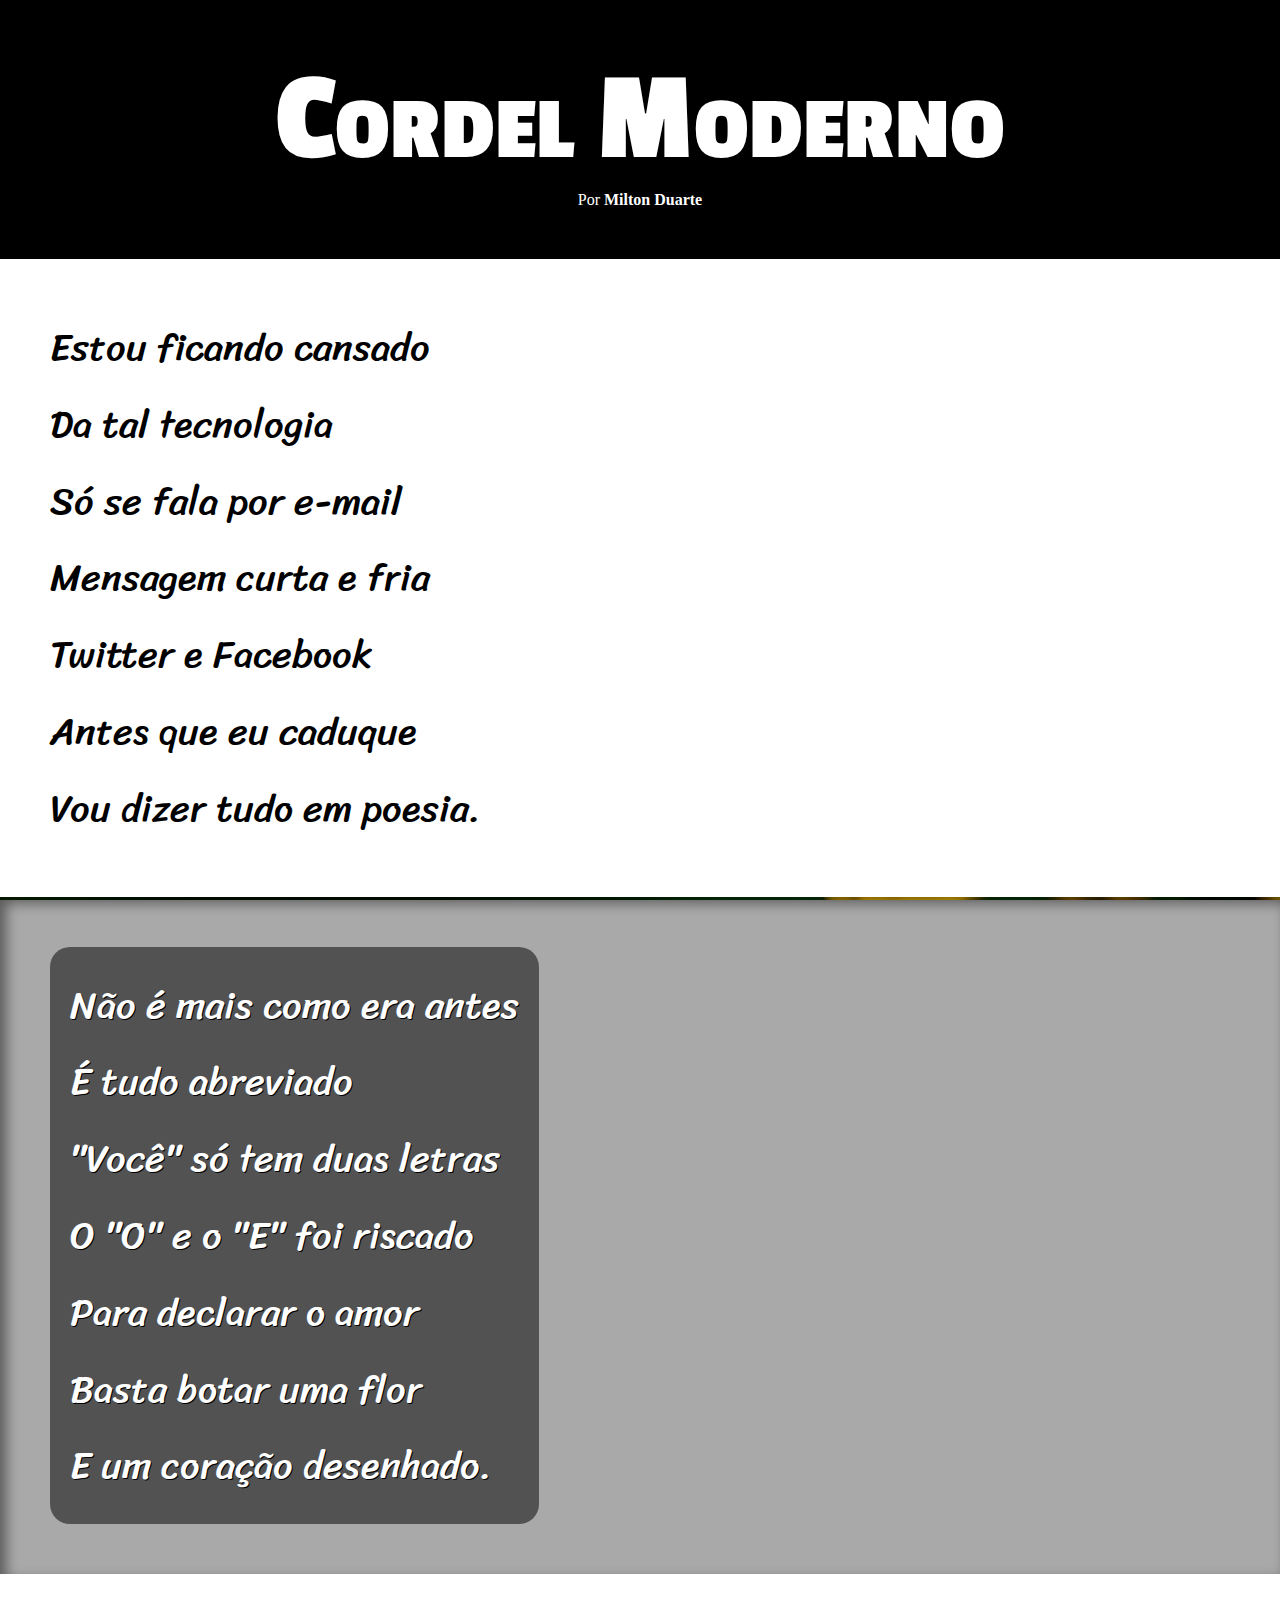
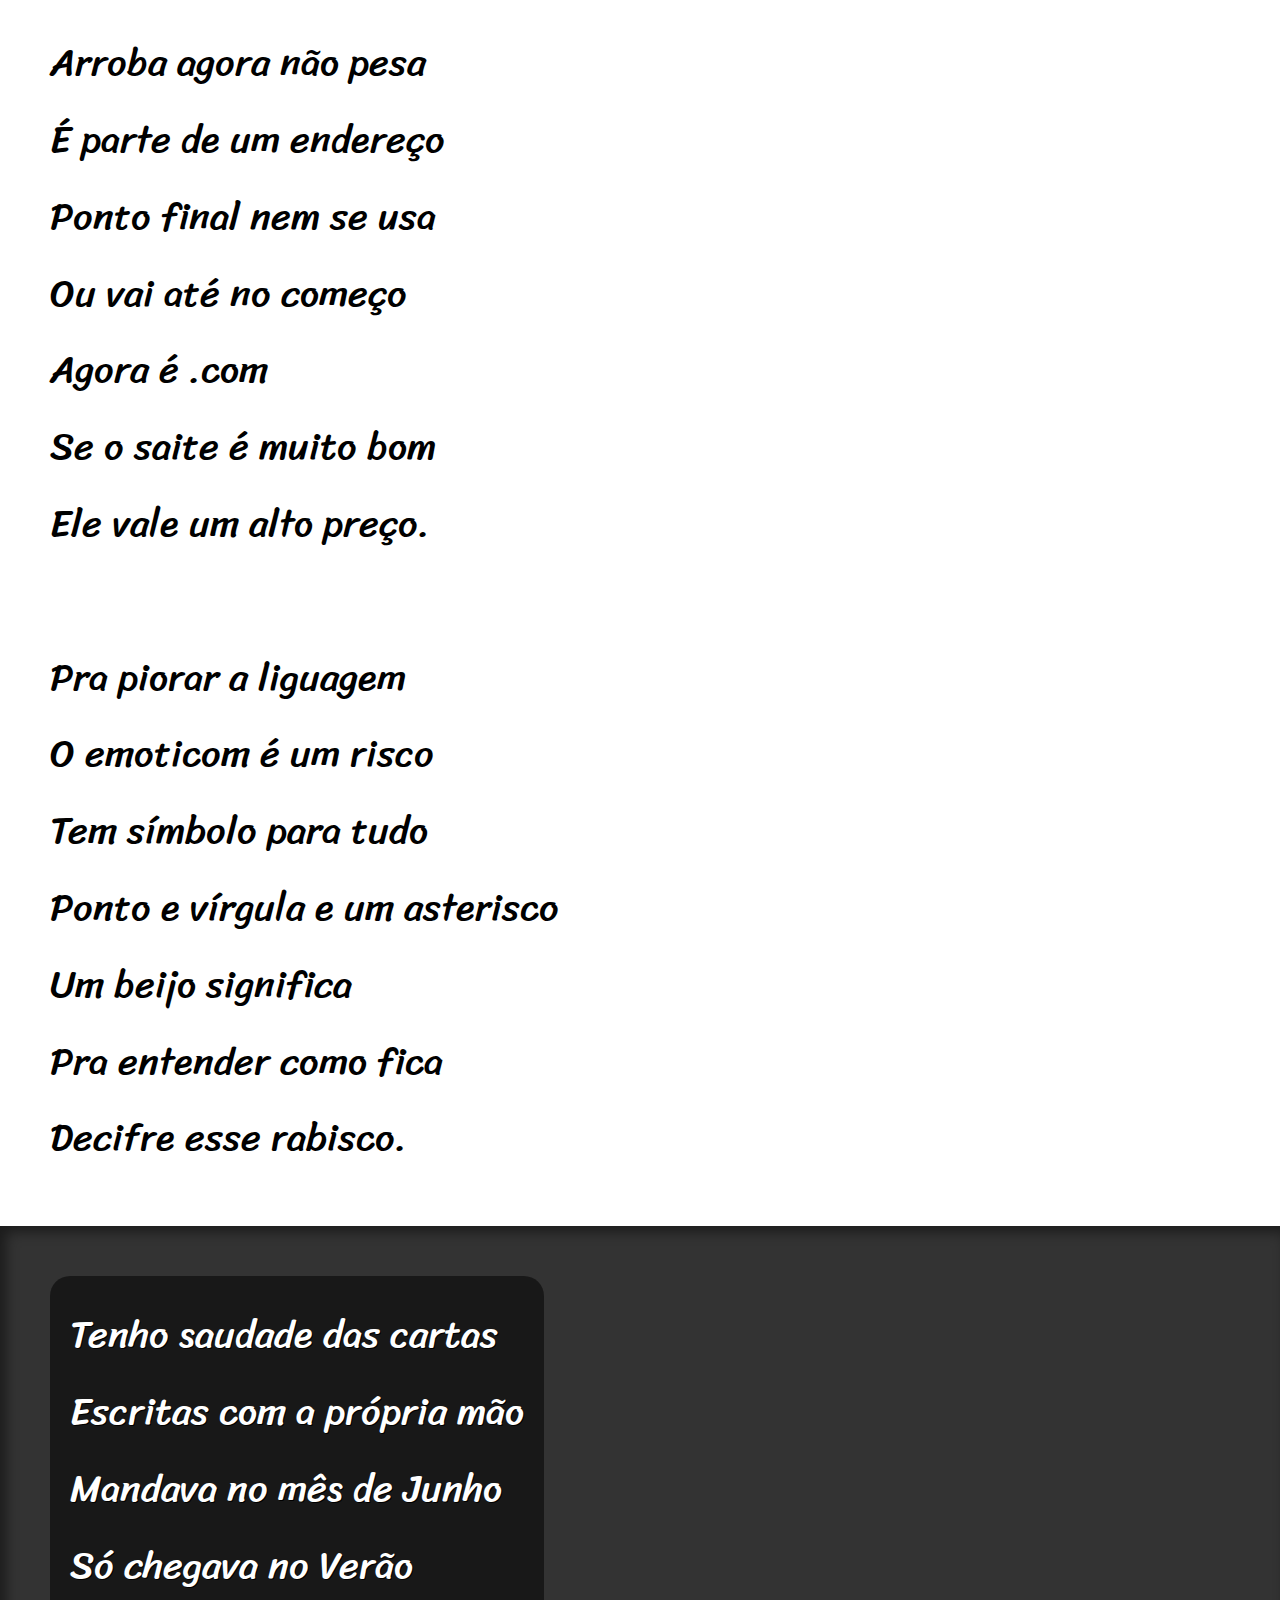
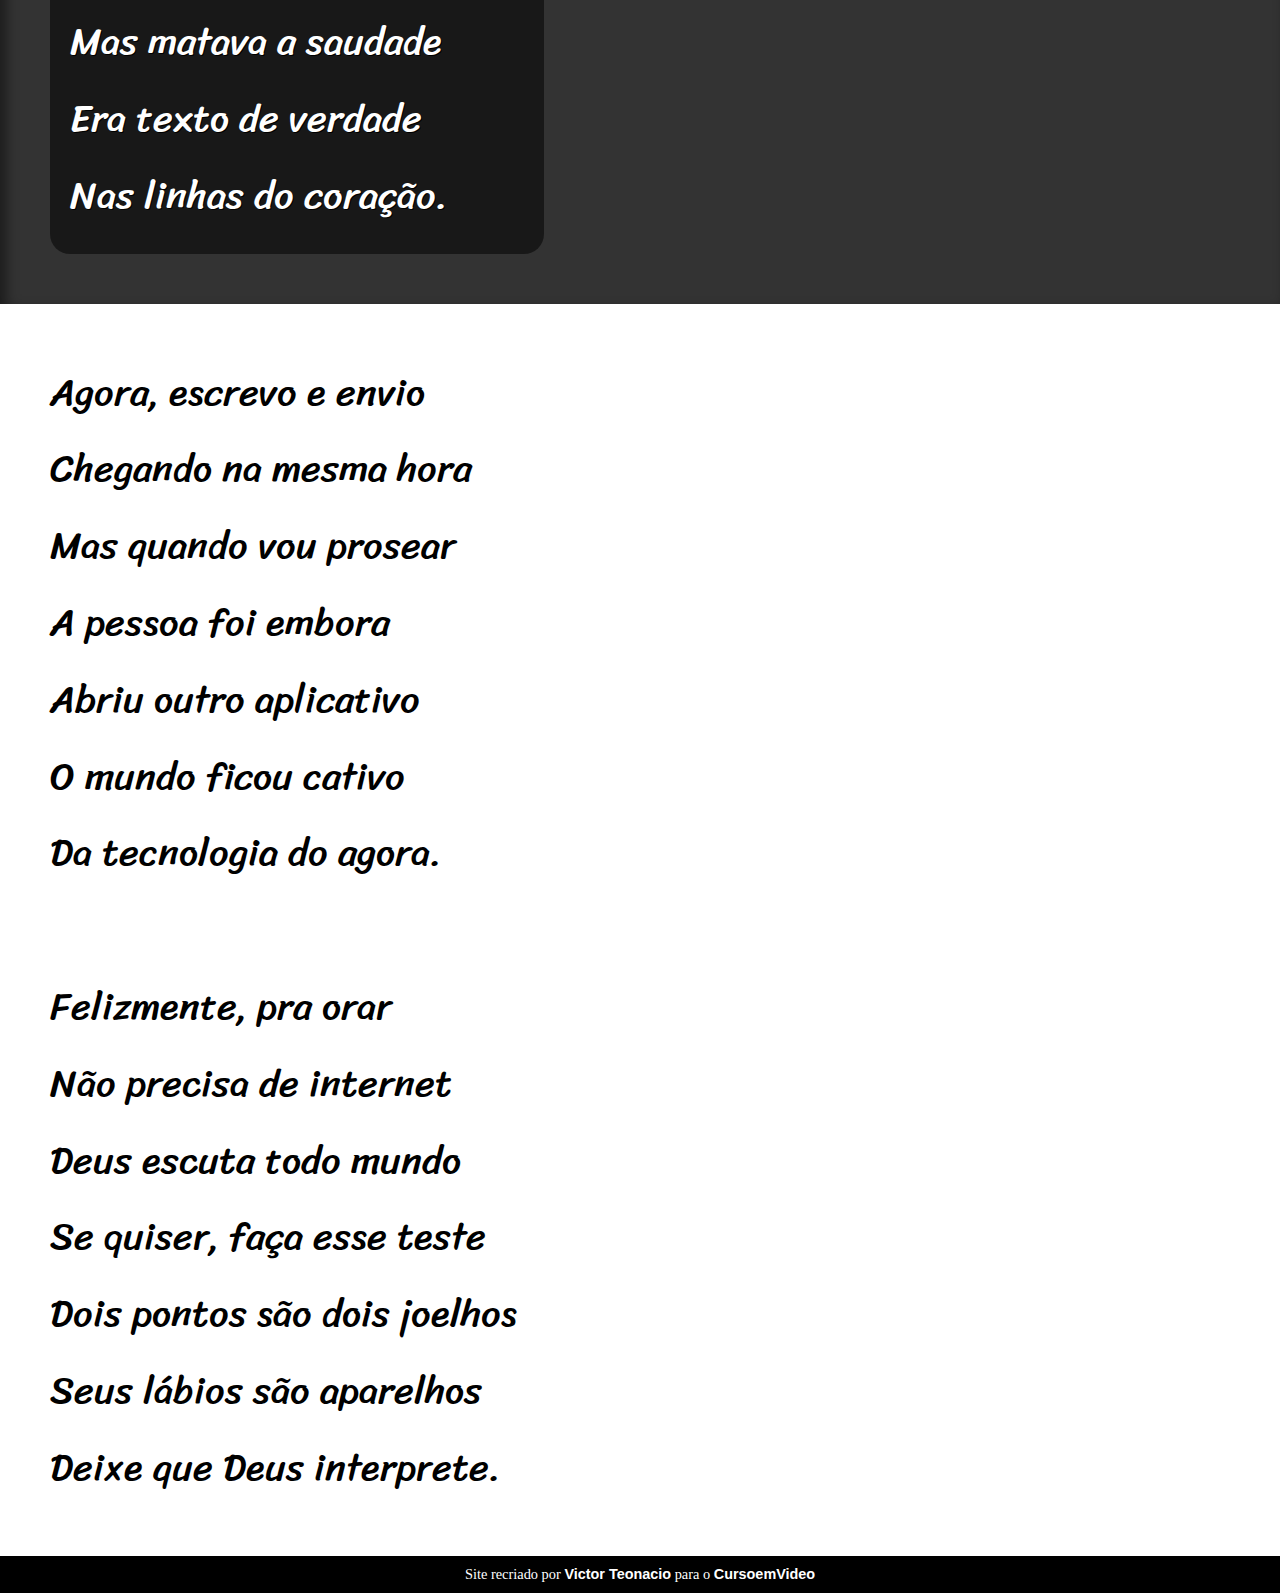
<file: index.html>
<!DOCTYPE html>
<html lang="pt-br">
<head>
    <meta charset="UTF-8">
    <meta http-equiv="X-UA-Compatible" content="IE=edge">
    <meta name="viewport" content="width=device-width, initial-scale=1.0">
    <title>Cordel Moderno</title>
    <link rel="stylesheet" href="style.css">
</head>
<body>
    <header>
        <h1>Cordel Moderno</h1>
        <p>Por <a href="https://www.recantodasletras.com.br/poesias/3186743" target="_blank">Milton Duarte</a></p>
    </header>
    <section class="normal">
        <p>
            Estou ficando cansado <br>
            Da tal tecnologia <br>
            Só se fala por e-mail <br>
            Mensagem curta e fria <br>
            Twitter e Facebook <br>
            Antes que eu caduque <br>
            Vou dizer tudo em poesia.
        </p>
    </section>
    <section class="imagem" id="img01">
        <p>
            Não é mais como era antes <br>
            É tudo abreviado <br>
            "Você" só tem duas letras <br>
            O "O" e o "E" foi riscado <br>
            Para declarar o amor <br>
            Basta botar uma flor <br>
            E um coração desenhado. 
        </p>
    </section>
    <section class="normal">
        <p> 
            Arroba agora não pesa <br>
            É parte de um endereço <br>
            Ponto final nem se usa <br>
            Ou vai até no começo <br>
            Agora é .com <br>
            Se o saite é muito bom <br>
            Ele vale um alto preço. <br><br>

            Pra piorar a liguagem <br>
            O emoticom é um risco <br>
            Tem símbolo para tudo <br>
            Ponto e vírgula e um asterisco <br>
            Um beijo significa <br>
            Pra entender como fica <br>
            Decifre esse rabisco. 
        </p>
    </section>
    <section class="imagem" id="img02">
        <p>
            Tenho saudade das cartas <br>
            Escritas com a própria mão <br>
            Mandava no mês de Junho <br>
            Só chegava no Verão <br>
            Mas matava a saudade <br>
            Era texto de verdade <br>
            Nas linhas do coração. 
        </p>
    </section>
    <section class="normal">
        <p>
            Agora, escrevo e envio <br>
            Chegando na mesma hora <br>
            Mas quando vou prosear <br>
            A pessoa foi embora <br>
            Abriu outro aplicativo <br>
            O mundo ficou cativo <br>
            Da tecnologia do agora. <br><br>

            Felizmente, pra orar <br>
            Não precisa de internet <br>
            Deus escuta todo mundo <br>
            Se quiser, faça esse teste <br>
            Dois pontos são dois joelhos <br>
            Seus lábios são aparelhos <br>
            Deixe que Deus interprete. 
        </p>
        </section>

    <footer>Site recriado por <a href="https://github.com/VictorTeonacio" target="_blank">Victor Teonacio</a> para o <a href="https://www.cursoemvideo.com" target="_blank">CursoemVideo</a></footer>
</body>
</html>
</file>
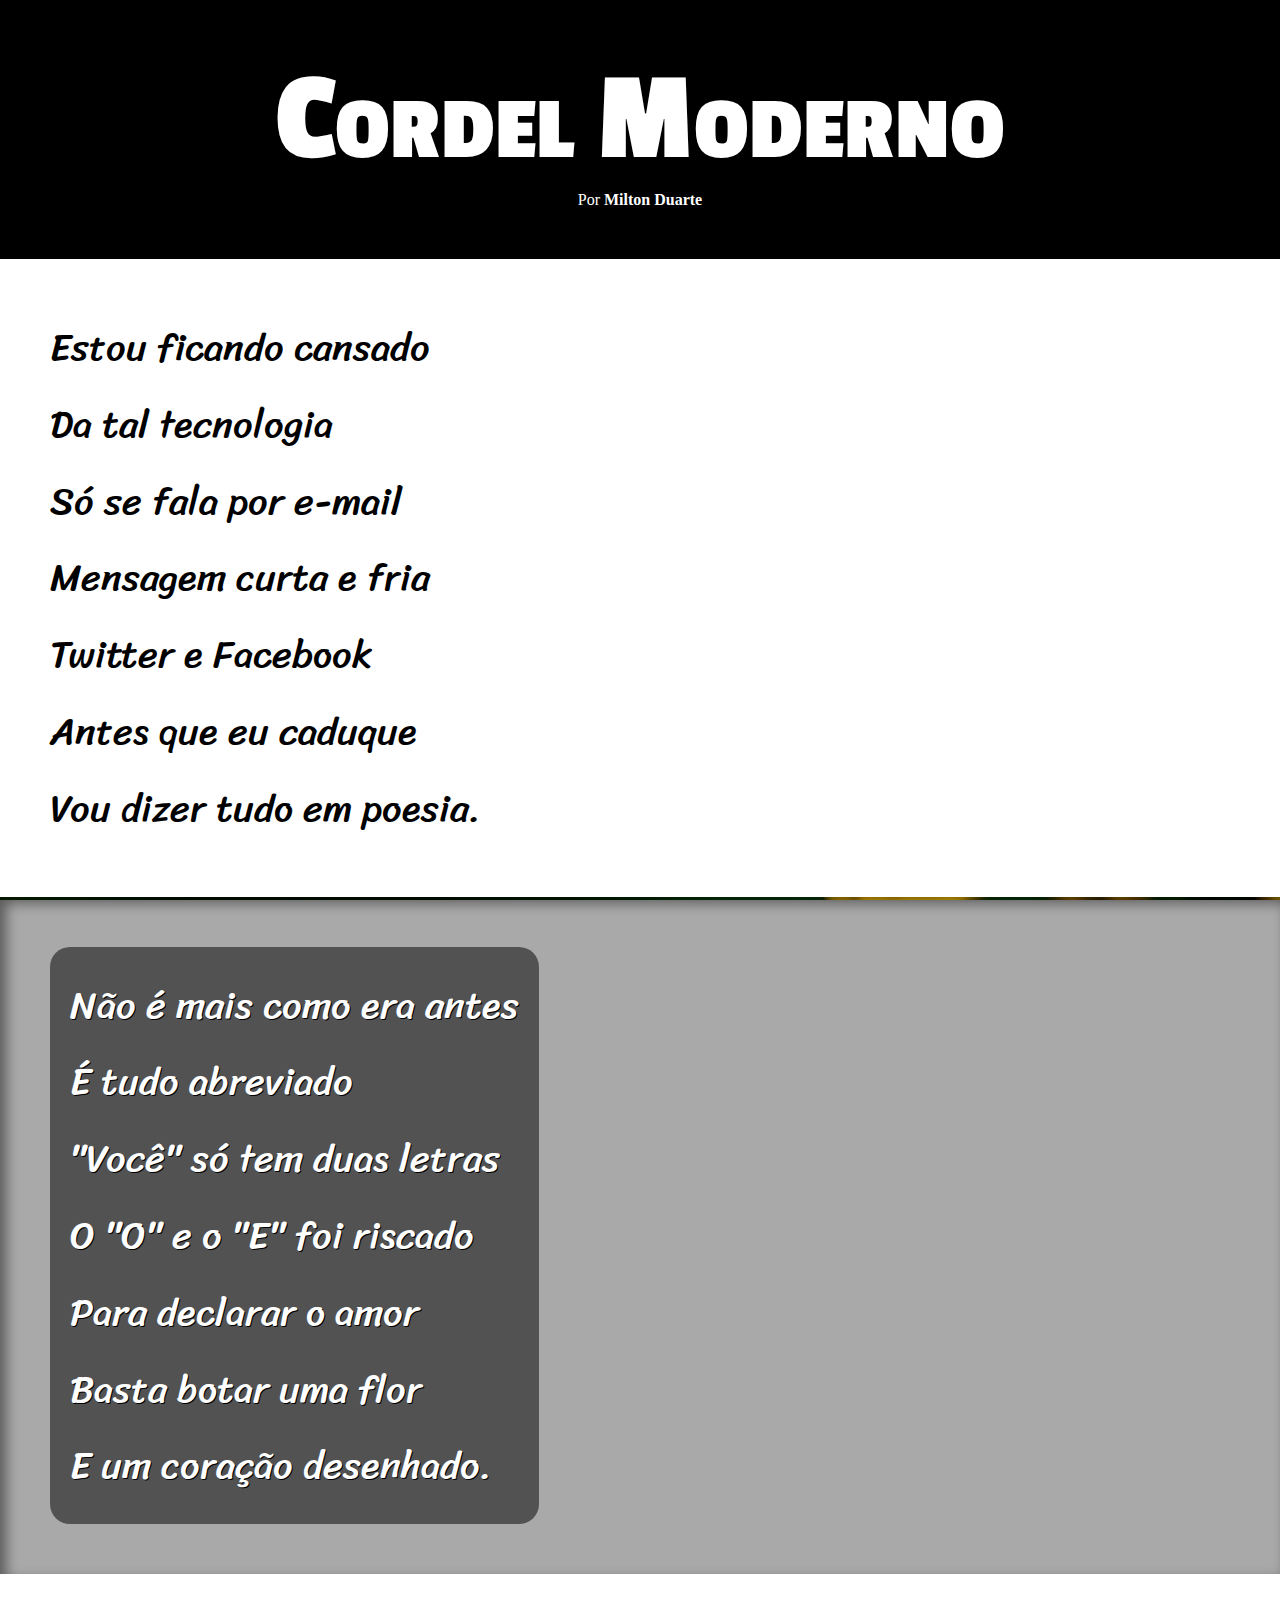
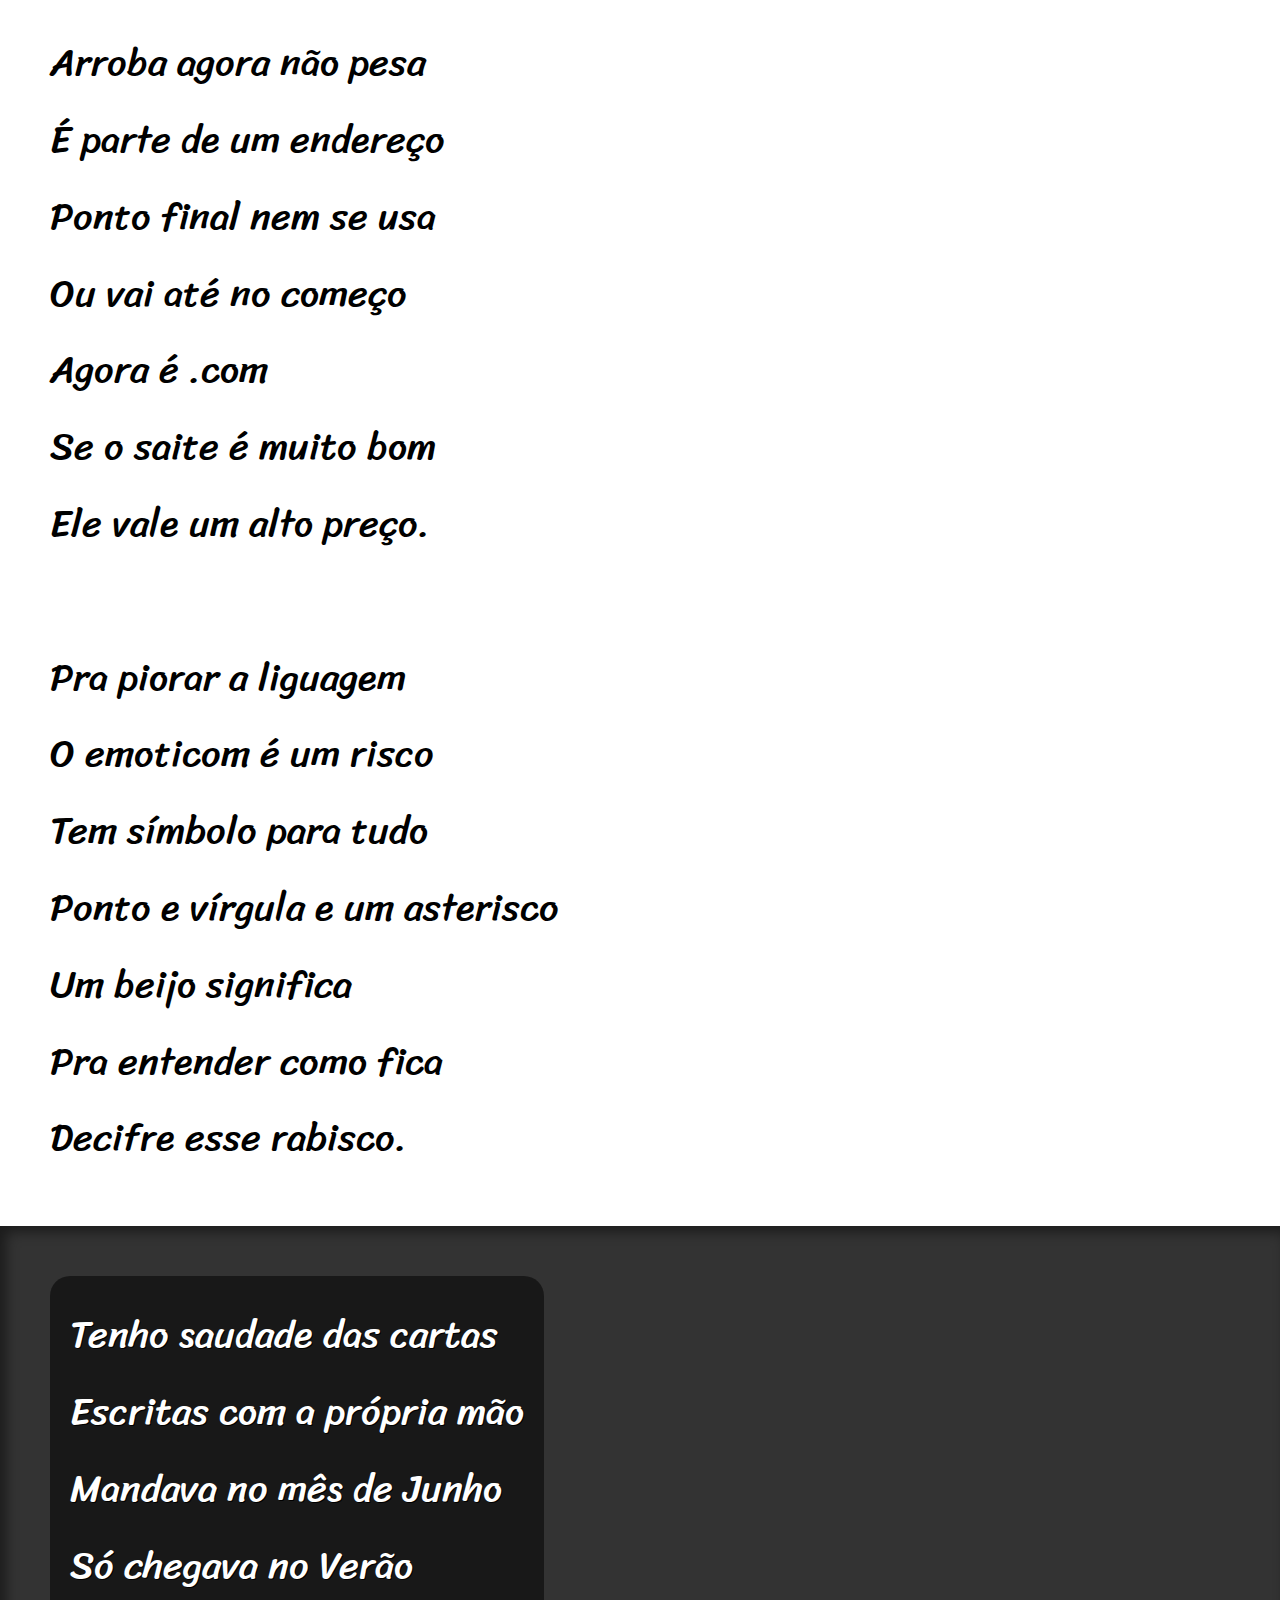
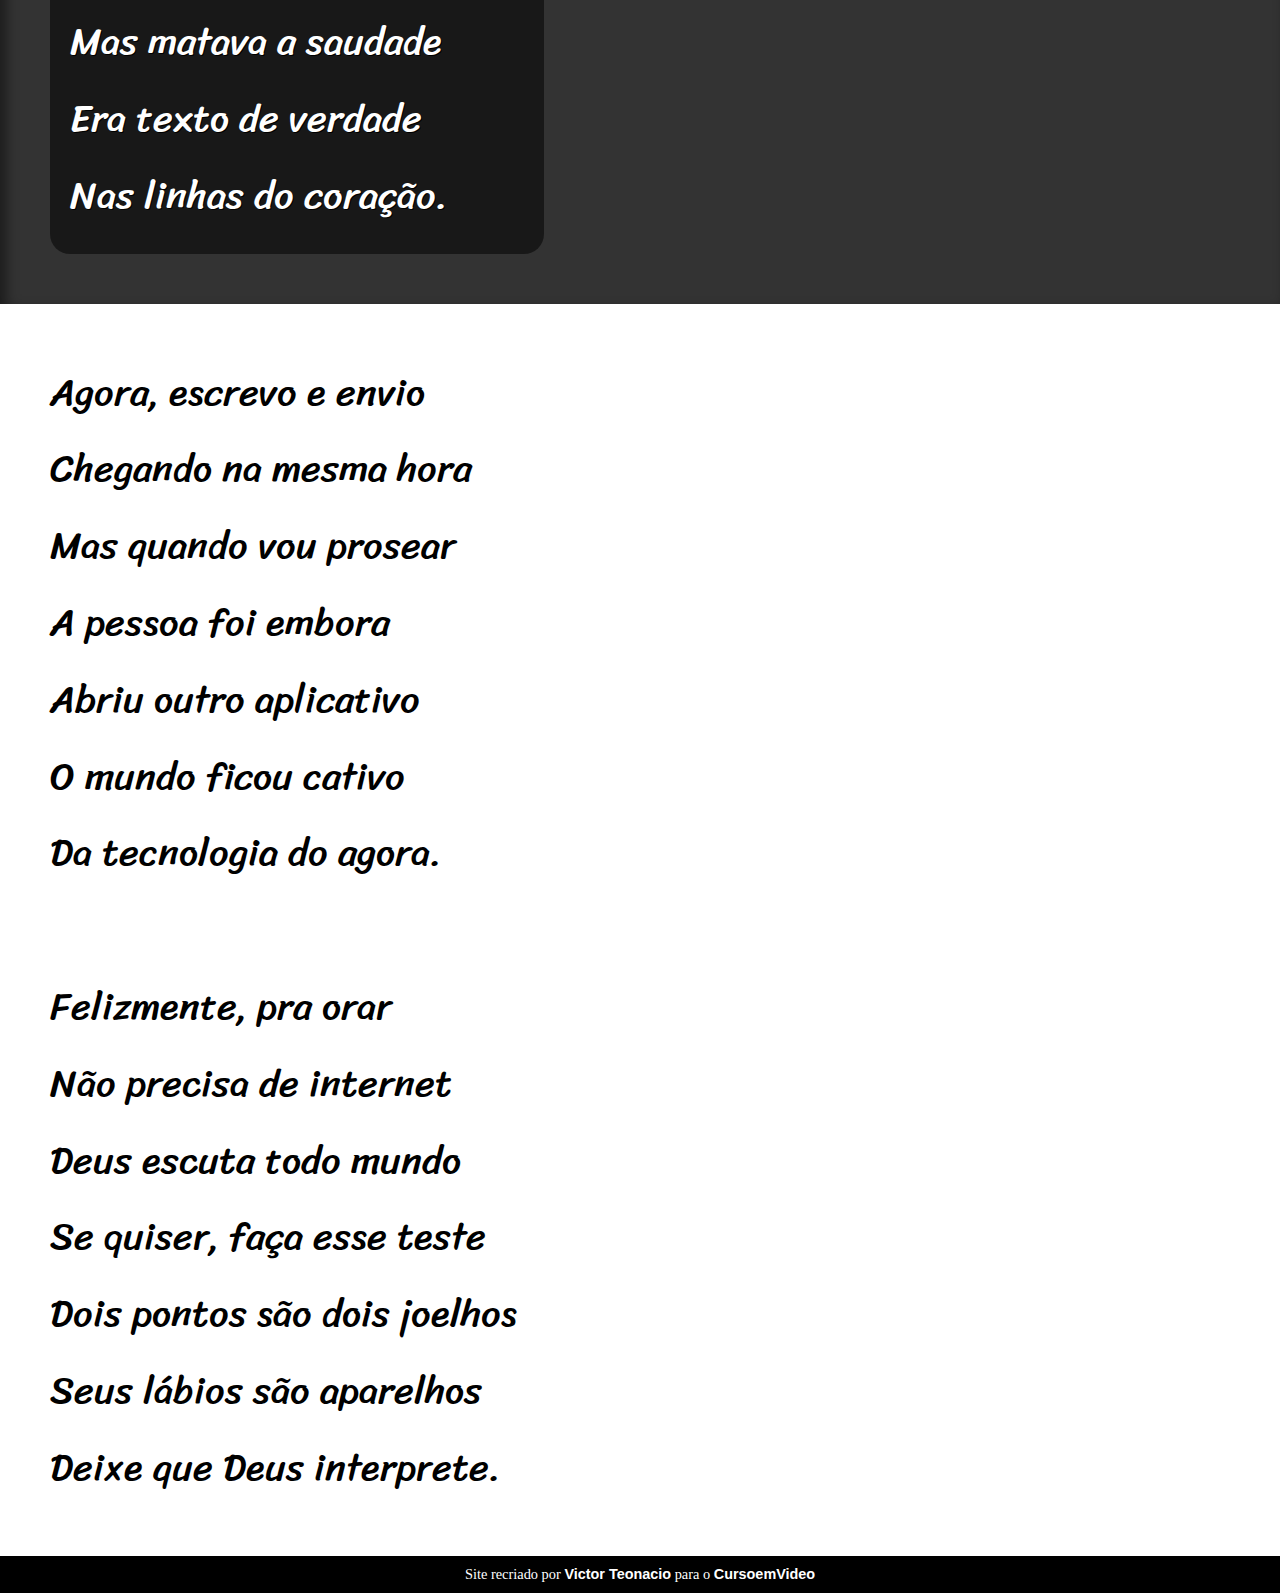
<file: cordel.html>
<!DOCTYPE html>
<html lang="pt-br">
<head>
    <meta charset="UTF-8">
    <meta http-equiv="X-UA-Compatible" content="IE=edge">
    <meta name="viewport" content="width=device-width, initial-scale=1.0">
    <title>Cordel Moderno - Victor</title>
    <link rel="stylesheet" href="style.css">
</head>
<body>
    <header>
        <h1>Cordel Moderno</h1>
        <p>Por <a href="https://www.recantodasletras.com.br/poesias/3186743" target="_blank">Milton Duarte</a></p>
    </header>
    <section class="normal">
        <p>
            Estou ficando cansado <br>
            Da tal tecnologia <br>
            Só se fala por e-mail <br>
            Mensagem curta e fria <br>
            Twitter e Facebook <br>
            Antes que eu caduque <br>
            Vou dizer tudo em poesia.
        </p>
    </section>
    <section class="imagem" id="img01">
        <p>
            Não é mais como era antes <br>
            É tudo abreviado <br>
            "Você" só tem duas letras <br>
            O "O" e o "E" foi riscado <br>
            Para declarar o amor <br>
            Basta botar uma flor <br>
            E um coração desenhado. 
        </p>
    </section>
    <section class="normal">
        <p> 
            Arroba agora não pesa <br>
            É parte de um endereço <br>
            Ponto final nem se usa <br>
            Ou vai até no começo <br>
            Agora é .com <br>
            Se o saite é muito bom <br>
            Ele vale um alto preço. <br><br>

            Pra piorar a liguagem <br>
            O emoticom é um risco <br>
            Tem símbolo para tudo <br>
            Ponto e vírgula e um asterisco <br>
            Um beijo significa <br>
            Pra entender como fica <br>
            Decifre esse rabisco. 
        </p>
    </section>
    <section class="imagem" id="img02">
        <p>
            Tenho saudade das cartas <br>
            Escritas com a própria mão <br>
            Mandava no mês de Junho <br>
            Só chegava no Verão <br>
            Mas matava a saudade <br>
            Era texto de verdade <br>
            Nas linhas do coração. 
        </p>
    </section>
    <section class="normal">
        <p>
            Agora, escrevo e envio <br>
            Chegando na mesma hora <br>
            Mas quando vou prosear <br>
            A pessoa foi embora <br>
            Abriu outro aplicativo <br>
            O mundo ficou cativo <br>
            Da tecnologia do agora. <br><br>

            Felizmente, pra orar <br>
            Não precisa de internet <br>
            Deus escuta todo mundo <br>
            Se quiser, faça esse teste <br>
            Dois pontos são dois joelhos <br>
            Seus lábios são aparelhos <br>
            Deixe que Deus interprete. 
        </p>
        </section>
        
    <footer>Site recriado por <a href="https://github.com/VictorTeonacio" target="_blank">Victor Teonacio</a> para o <a href="https://www.cursoemvideo.com" target="_blank">CursoemVideo</a></footer>
</body>
</html>
</file>
<file: style.css>
@charset "UTF-8";
@import url('https://fonts.googleapis.com/css2?family=Passion+One&family=Sriracha&display=swap');

* {
    margin: 0px;
    padding: 0px;
    font-size: 1em;
}

html, body {
    min-height: 100vh;
    font-family: Verdana, Tahoma, serif;
    background-color: darkgray;
}

header {
    background-color: black;
    color: white;
    text-align: center;
}

header > h1 {
    font-family: 'Passion One', cursive;
    font-size: 10vw;  
    padding-top: 50px;
    font-variant: small-caps;
}

header > p {
    text-align: center;
    font-size: 1.0em;
    padding-bottom: 50px;
}

header a {
    text-decoration: none;
    color: white;
    font-weight: bolder;
}

header a:hover {
    border-bottom: 2px solid white;
}

section {
    padding: 50px;
    font-family: 'Sriracha';
    font-size: 3.0vw;
    line-height: 2em;
}
section.normal {
    background-color: white;
    color: black;
}

section.imagem {
    color: white;
    background-color: rgb(51, 51, 51);
    background-size: cover;
    background-attachment: fixed;
    box-shadow: inset 6px 6px 13px 0px rgb(0 0 0 / 47%);
}
section.imagem > p {
    padding: 20px;
    background-color: rgba(0, 0, 0, 0.514);
    display: inline-block;
    text-shadow: 1px 1px 0px black;
    border-radius: 20px;
}

section#img01 {
    background-image: url(imagens/background001.jpg);
    background-position: right center;
}

section#img02 {
    background-image: url(imagens/background002.jpg);
    background-position: left center;
}

footer {
    background-color: black;
    text-align: center;
    color: white;
    padding: 10px;
    font-size: 0.90em;
}

footer > a {
    text-decoration: none;
    color: white;
    font-weight: bold;
    font-family: Arial, Helvetica, sans-serif;
}

footer > a:hover {
    border-bottom: 2px solid white;
}
</file>
